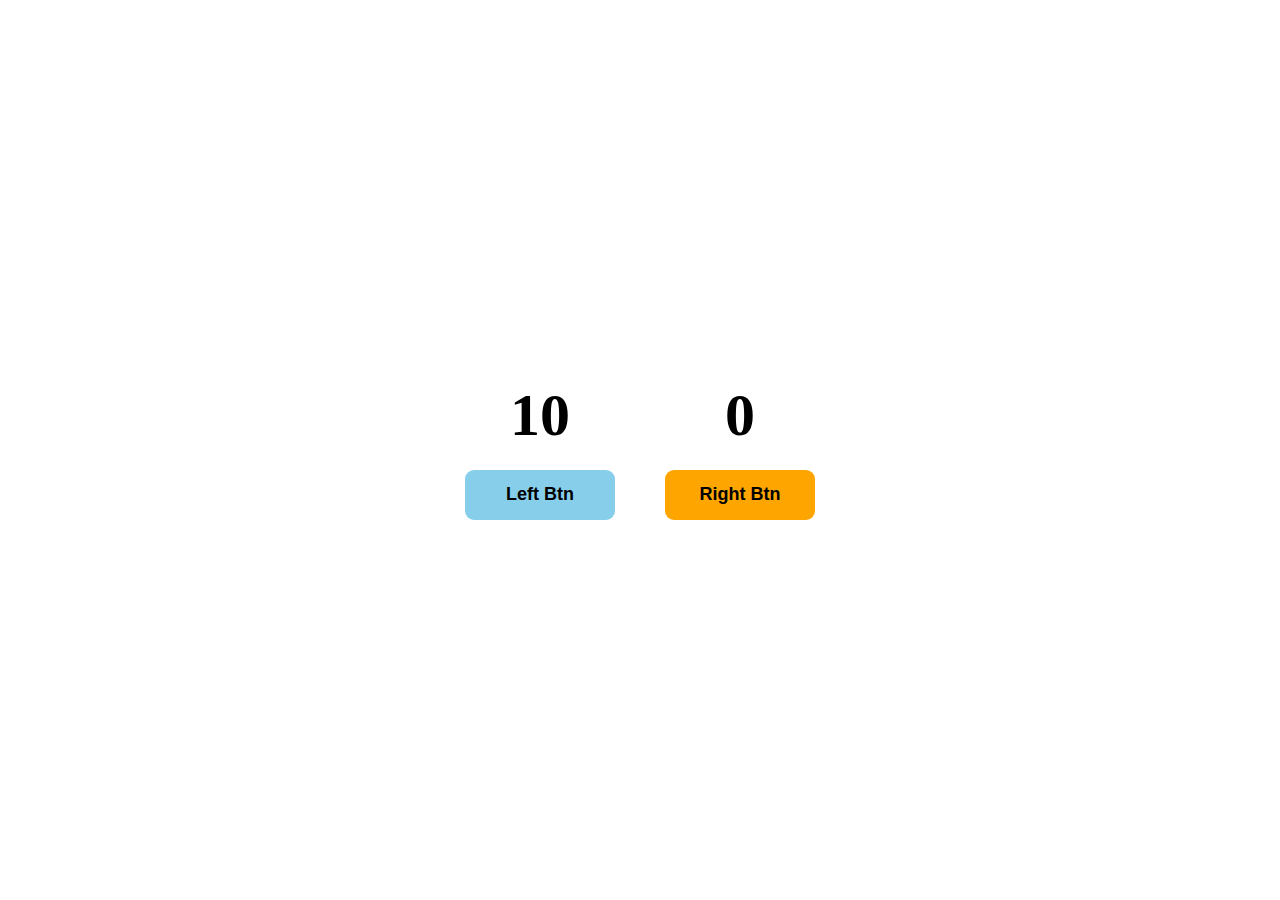
<file: index.html>
<!DOCTYPE html>
<html lang="en">
<head>
    <meta charset="UTF-8">
    <meta http-equiv="X-UA-Compatible" content="IE=edge">
    <meta name="viewport" content="width=device-width, initial-scale=1.0">
    <title>js project</title>

    <link rel="stylesheet" href="style.css">

    <link rel="stylesheet" href="https://cdnjs.cloudflare.com/ajax/libs/font-awesome/6.5.2/css/all.min.css" integrity="sha512-SnH5WK+bZxgPHs44uWIX+LLJAJ9/2PkPKZ5QiAj6Ta86w+fsb2TkcmfRyVX3pBnMFcV7oQPJkl9QevSCWr3W6A==" crossorigin="anonymous" referrerpolicy="no-referrer" />
</head>
<body>
    <div class="container">
        <div class="basket-1">
            <h1 class="num-1">0</h1>
            <button class="lBtn">Left Btn</button>
        </div>
        <div class="basket-1">
            <h1 class="num-2">0</h1>
            <button class="rBtn">Right Btn</button>
        </div>
    </div>
    <script src="script.js"></script>
</body>
</html>
</file>
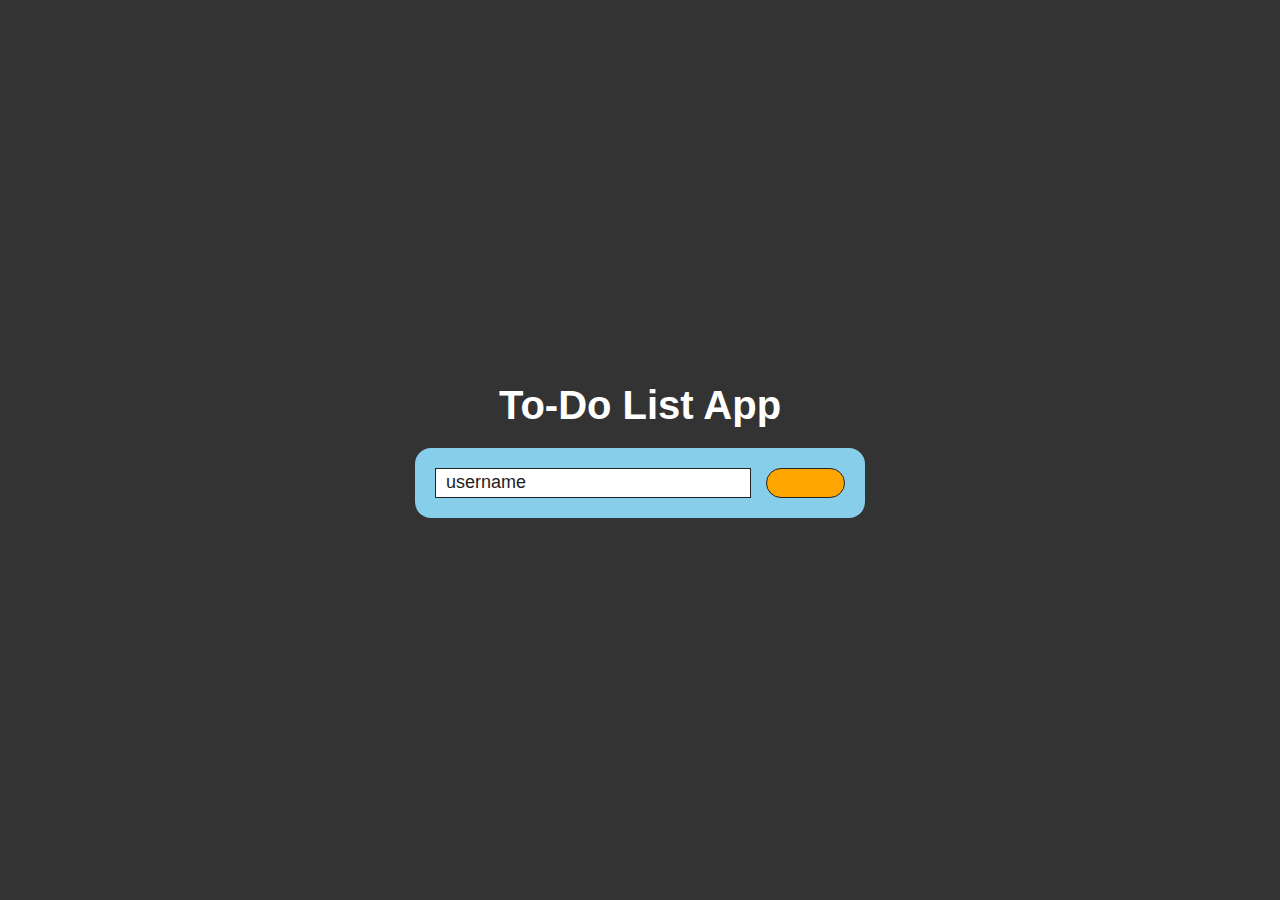
<file: todolist.html>
<!DOCTYPE html>
<html lang="en">
  <head>
    <meta charset="UTF-8" />
    <meta http-equiv="X-UA-Compatible" content="IE=edge" />
    <meta name="viewport" content="width=device-width, initial-scale=1.0" />
    <title>Todo List</title>

    <!-- --------------------stylesheet-link------------------ -->
    <link rel="stylesheet" href="todolist.css" />

    <!-- ------------------------font-awesome-cdn-link------------------ -->
    <link
      rel="stylesheet"
      href="https://cdnjs.cloudflare.com/ajax/libs/font-awesome/6.5.2/css/all.min.css"
      integrity="sha512-SnH5WK+bZxgPHs44uWIX+LLJAJ9/2PkPKZ5QiAj6Ta86w+fsb2TkcmfRyVX3pBnMFcV7oQPJkl9QevSCWr3W6A=="
      crossorigin="anonymous"
      referrerpolicy="no-referrer"
    />
  </head>
  <body>
    <div class="container">
      <h1>To-Do List App</h1>
      <div class="todo-container">
        <div class="todo-list">
          <input type="text" placeholder="username" />
          <button><i class="fa-solid fa-plus"></i></button>
        </div>
        <div class="data-container">
          <div class="data-content"></div>
          <div class="del-btn"></div>
        </div>
      </div>
    </div>

    <script src="todolist.js"></script>
  </body>
</html>
</file>
<file: style.css>
* {
  margin: 0;
  padding: 0;
  box-sizing: border-box;
}

body {
  width: 100%;
  height: 100vh;
  display: flex;
  align-items: center;
  justify-content: center;
}

.container {
  display: flex;
  align-items: center;
  justify-content: space-between;
  text-align: center;
  width: 350px;
}

h1 {
  font-size: 60px;
}

.container button {
  width: 150px;
  height: 50px;
  border-radius: 9px;
  border: none;
  font-size: 18px;
  font-weight: bold;
  margin-top: 20px;
  cursor: pointer;
}

.lBtn {
  background-color: skyblue;
}

.rBtn {
  background-color: orange;
}
</file>
<file: todolist.css>
* {
  margin: 0;
  padding: 0;
  box-sizing: border-box;
  font-family: Arial, Helvetica, sans-serif;
}

body {
  display: flex;
  align-items: center;
  justify-content: center;
  width: 100%;
  height: 100vh;
  background-color: #333;
}

.container {
   
  margin: 0 auto;
}

.container h1 {
  font-size: 40px;
  font-weight: bold;
  color: #fff;
  text-align: center;
}

.todo-container {
  width: 450px;
  background-color: skyblue;
  margin-top: 20px;
  border-radius: 16px;
  padding: 20px;
}

.todo-list {
  display: flex;
  align-items: center;

  gap: 15px;
}

.todo-list input {
  width: 80%;
  height: 30px;
  padding: 10px;
  font-size: 18px;
  font-weight: 300;
  color: #222;
  outline: none;
  border: 1px solid #222;
}

.todo-list input::placeholder {
  color: #222;
}

.todo-list button {
  width: 20%;
  height: 30px;
  font-size: 16px;
  font-weight: bold;
  background-color: orange;
  color: #222;
  border: none;
  border-radius: 16px;
  padding: 5px;
  border: 1px solid #222;
  cursor: pointer;
}

.data-container {
 
  display: flex;
  align-items: center;
  gap: 15px;
}


.paragraph {
  margin-top: 15px;
  width: 314px;
  height: 30px;
  background-color: #fff;
  padding: 10px;
  display: flex;
  align-items: center;
  border: 1px solid #222;
}

.del-btn i {
  background-color: tomato;
  width: 80px;
  height: 30px;
  font-size: 16px;
  padding: 5px;
  border-radius: 30px;
  margin-top: 15px;
  border: 1px solid #222;
  display: flex;
  align-items: center;
  justify-content: center;
  cursor: pointer;
}


@media screen and (max-width : 576px) {
   body{
    width: auto;
   }

   .container h1{
    font-size: 30px;
   }

   .todo-container{
    width: auto;
   }

   .paragraph{
    width: 215px;
   }

   .del-btn i{
    width: 58px;
   }
   
}
</file>
